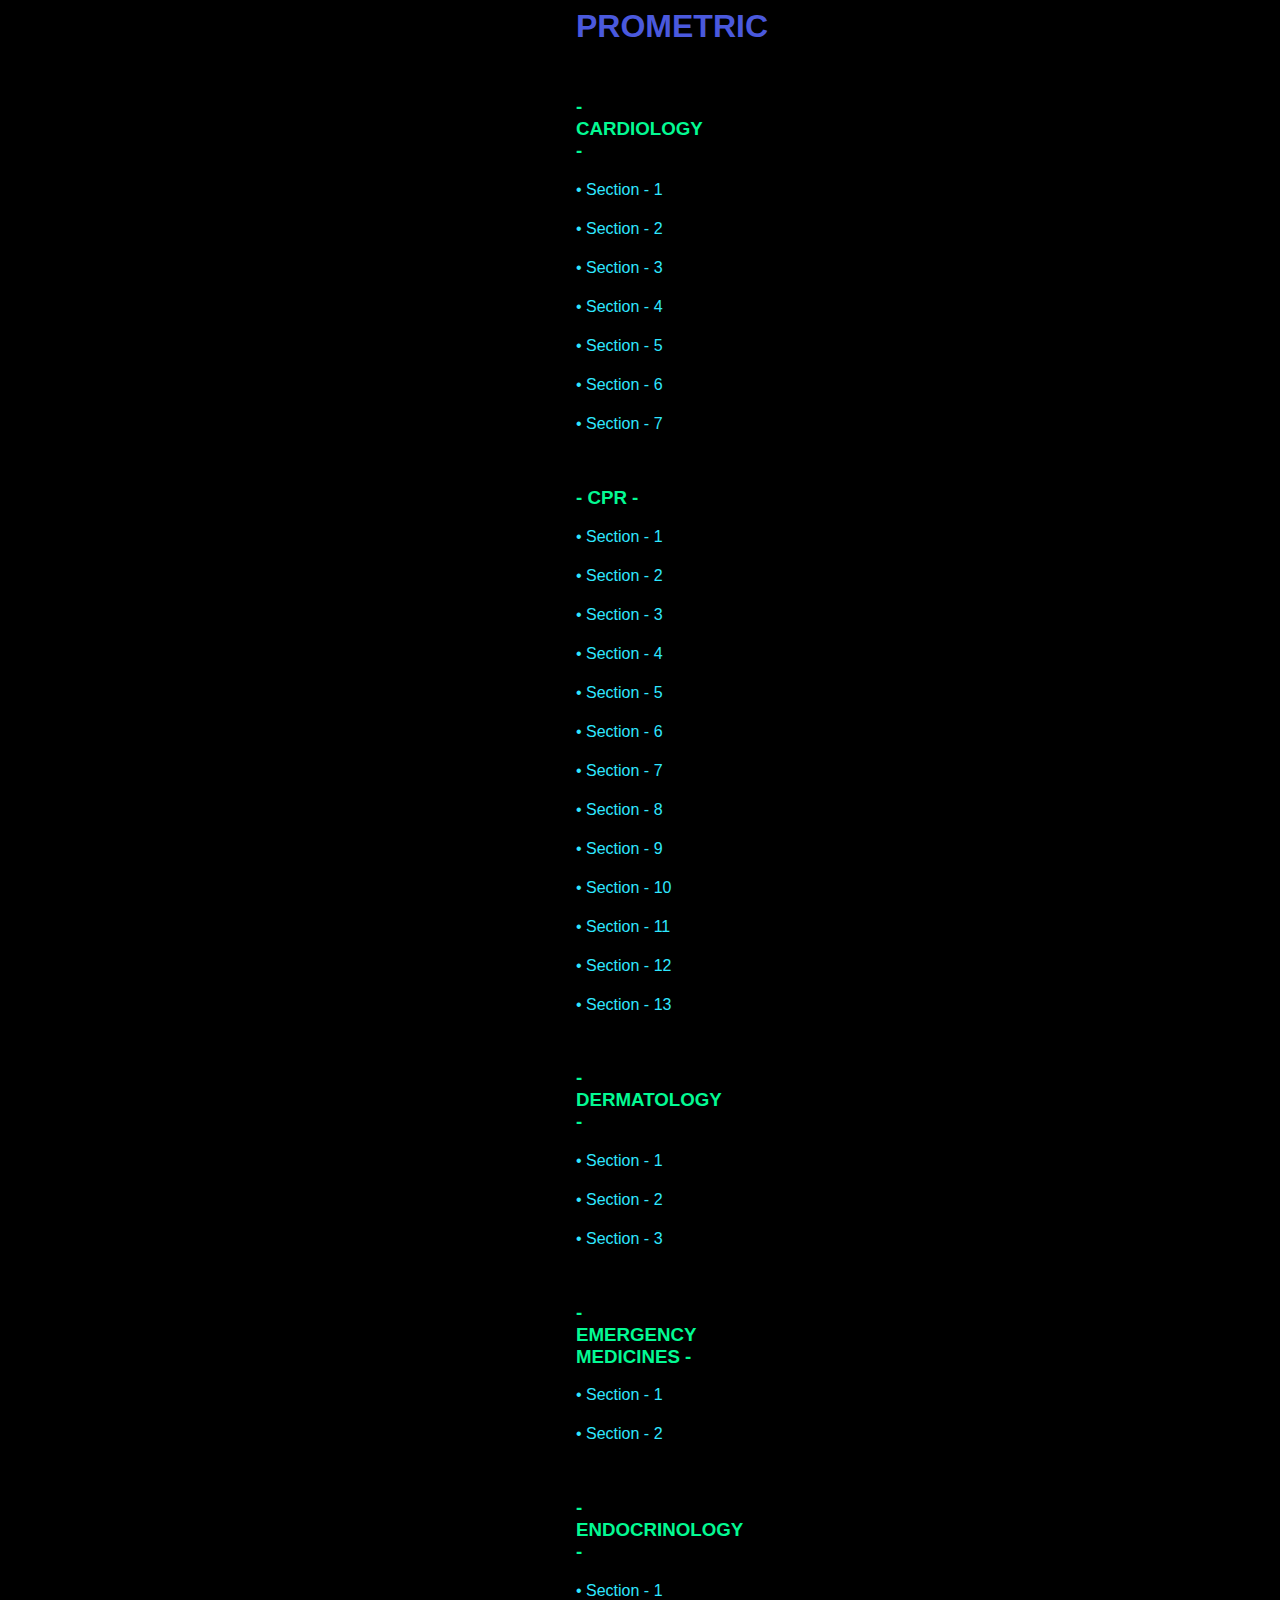
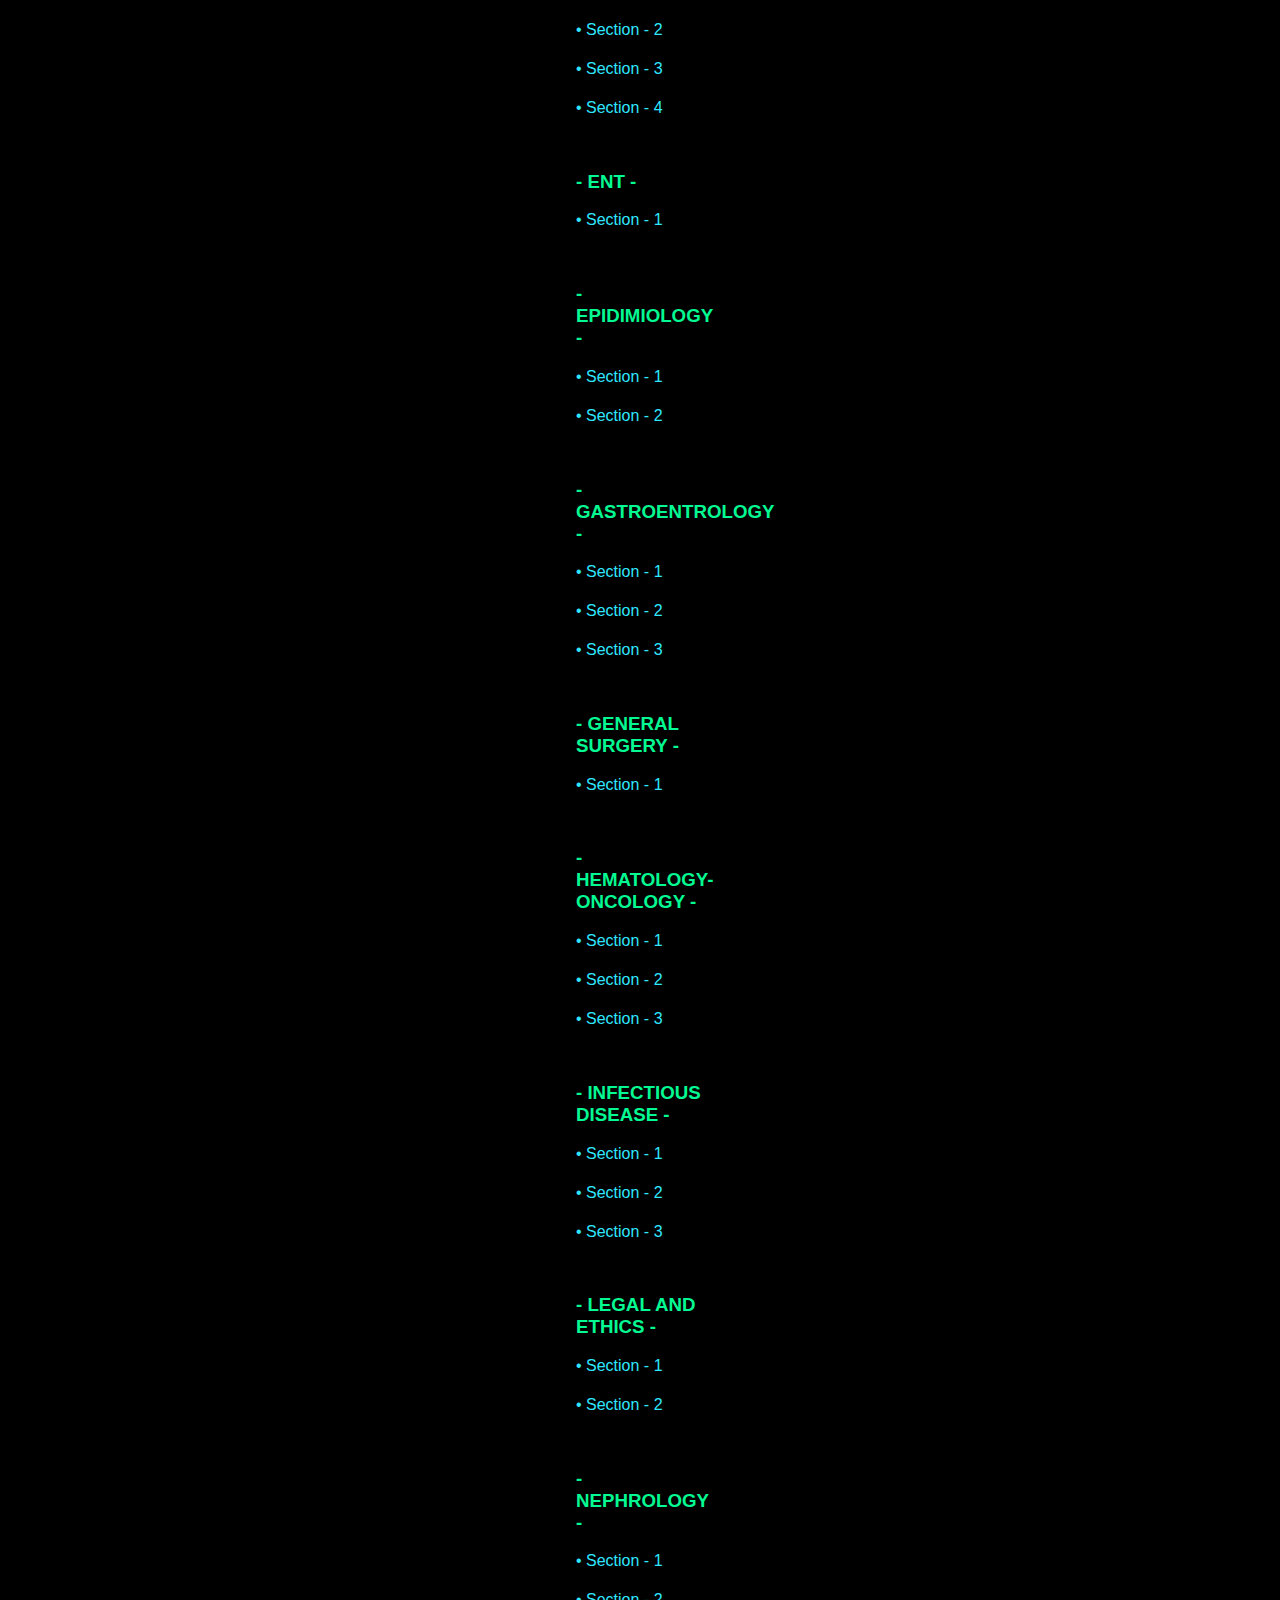
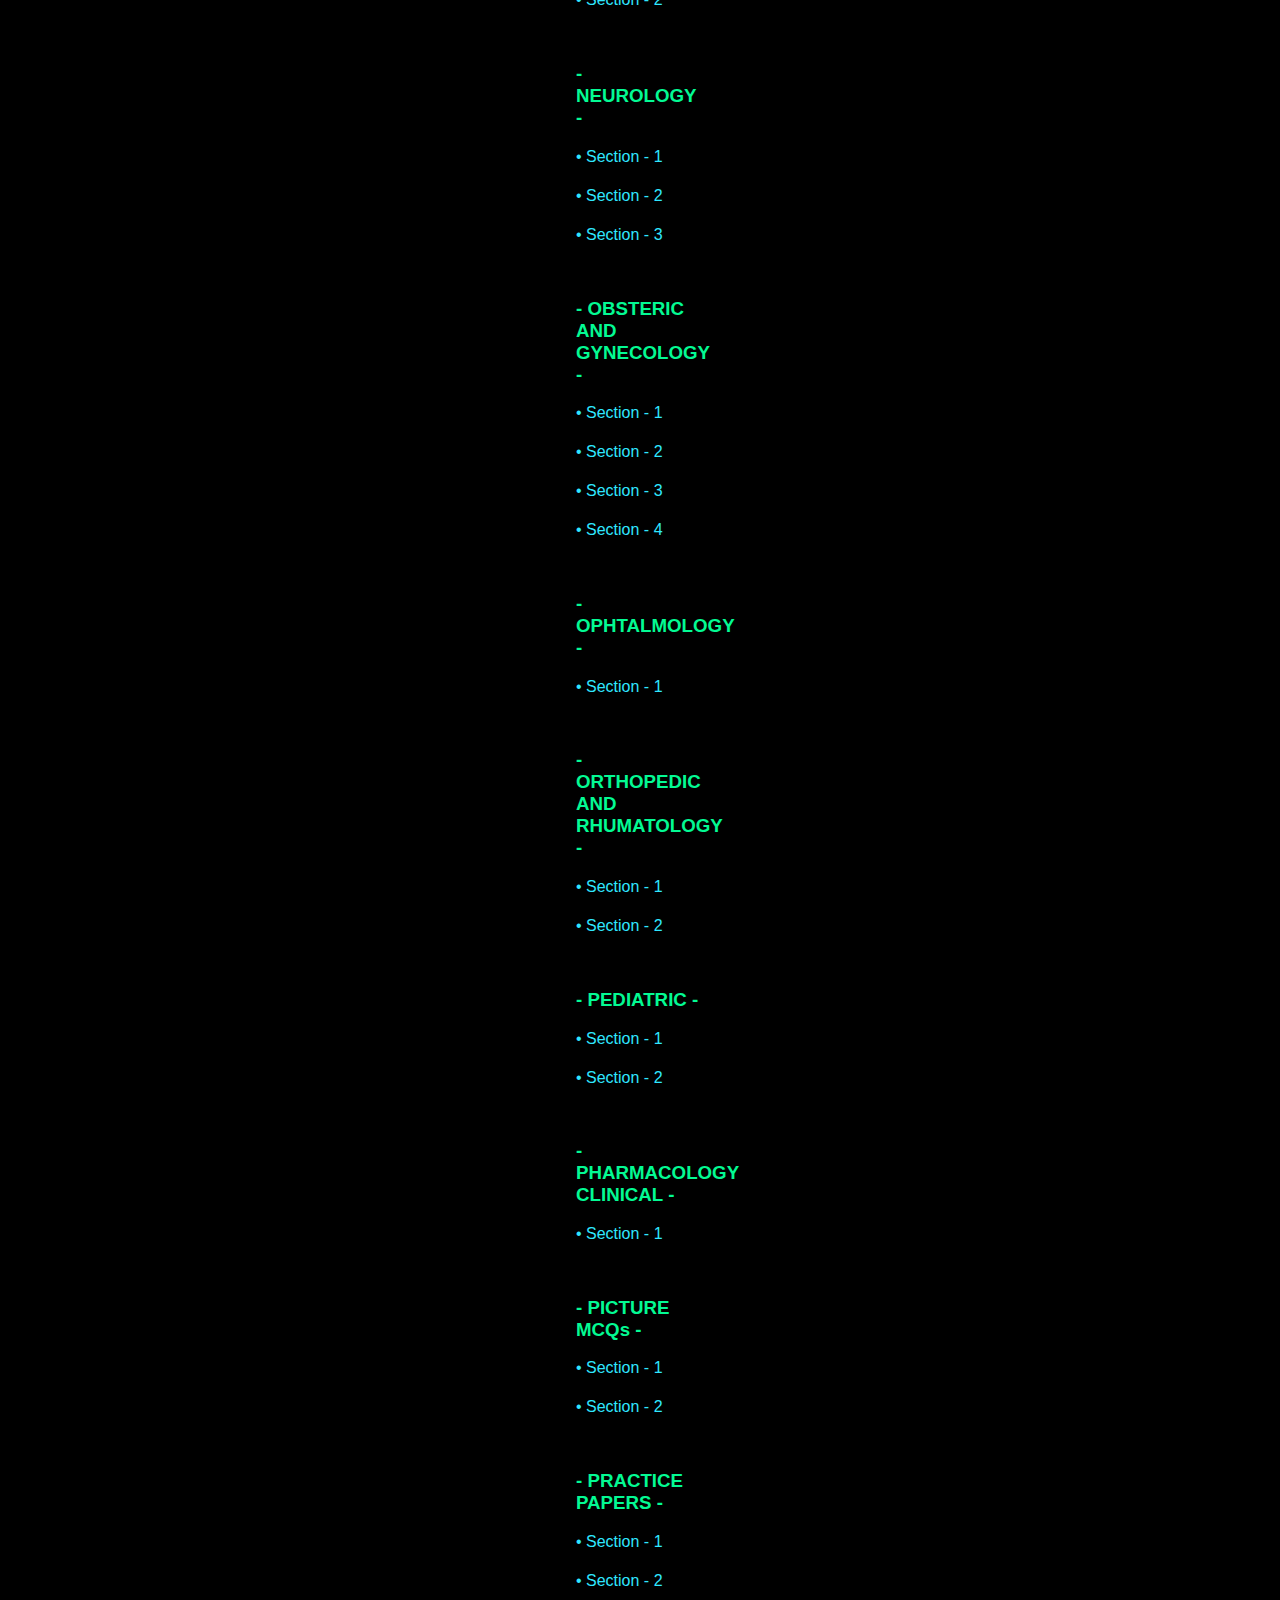
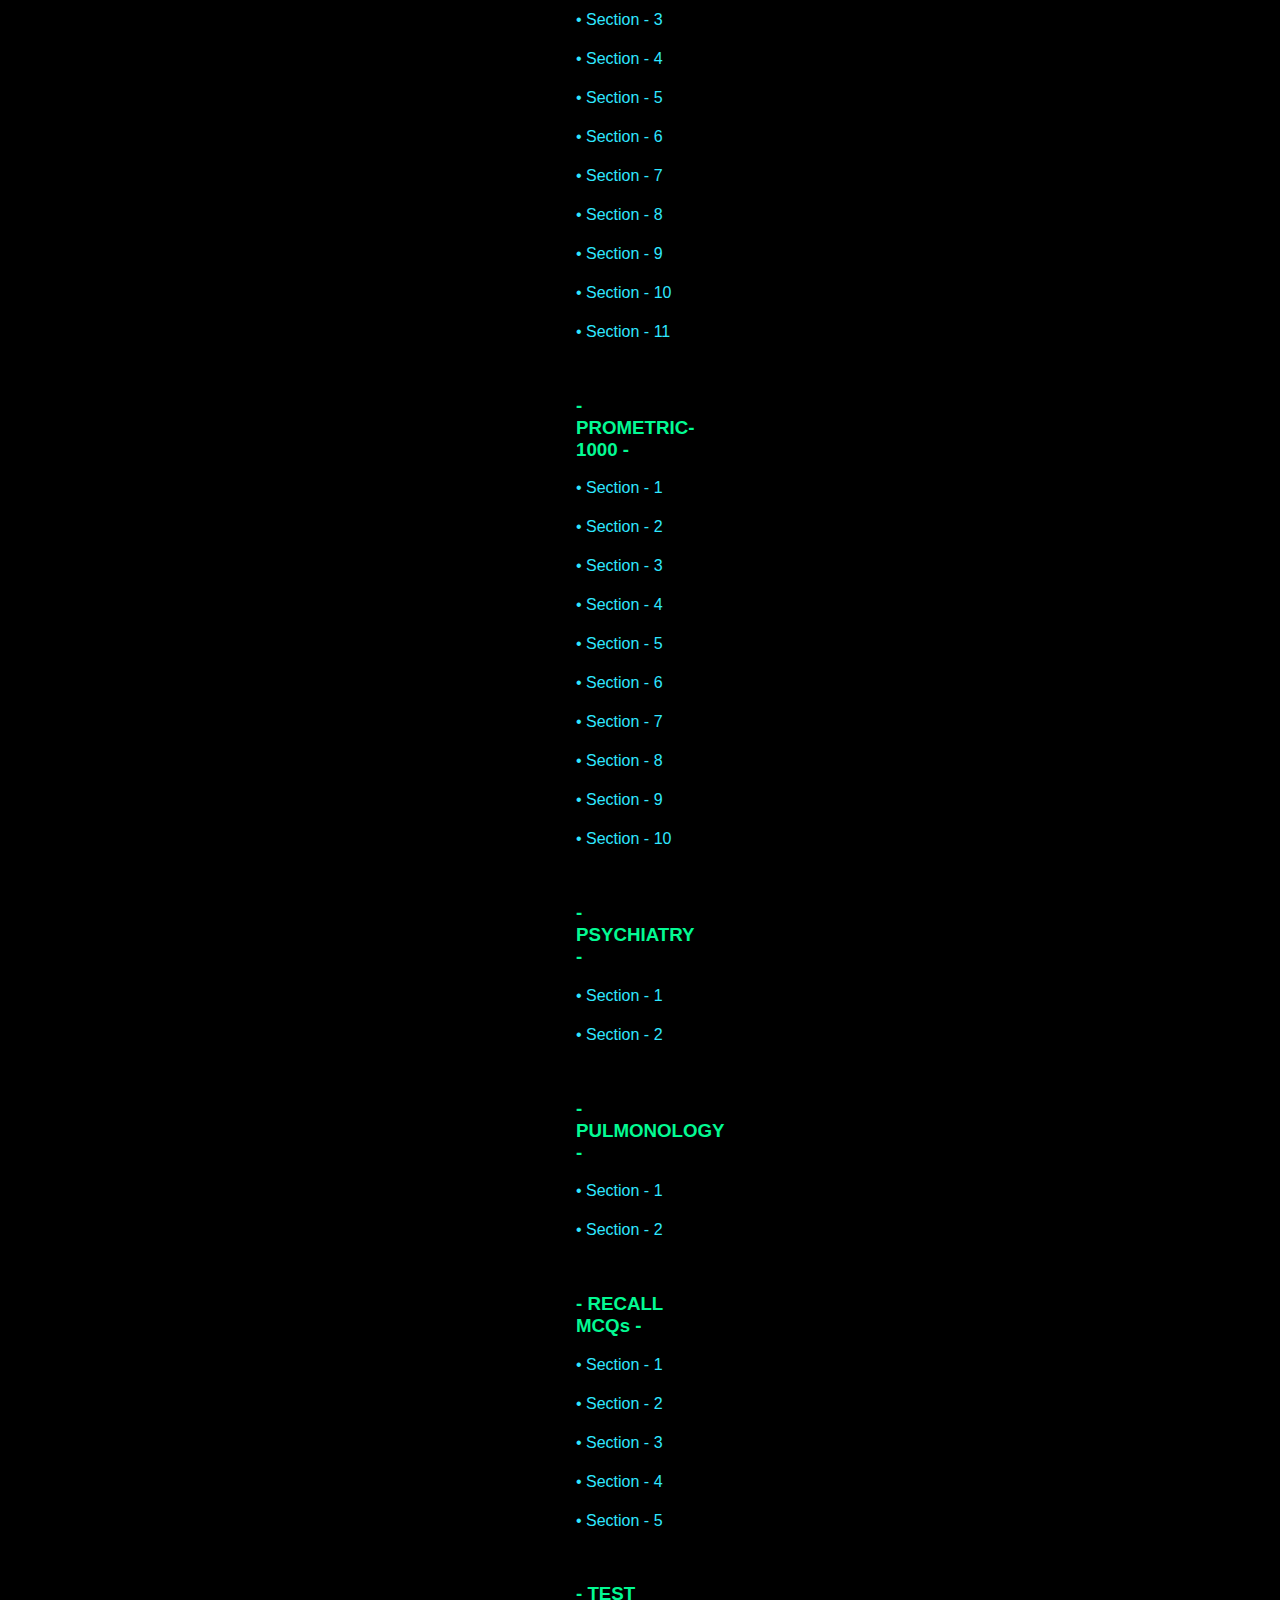
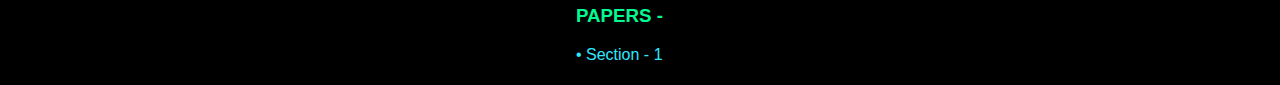
<file: index.html>
<html lang="en">
<head>
    <meta charset="UTF-8">
    <meta http-equiv="X-UA-Compatible" content="IE=edge">
    <meta name="viewport" content="width=device-width, initial-scale=1.0">
    <title>PROMETRIC</title>
    <link rel="stylesheet" href="styles2.css">
</head>
<body>

<h1>PROMETRIC</h1>

<div>
    <h3 class="heading">- CARDIOLOGY -</h3>
    <p class="section" onclick="mcq('CARDIOLOGY/Section-01.js')">• Section - 1</p>
    <p class="section" onclick="mcq('CARDIOLOGY/Section-02.js')">• Section - 2</p>
    <p class="section" onclick="mcq('CARDIOLOGY/Section-03.js')">• Section - 3</p>
    <p class="section" onclick="mcq('CARDIOLOGY/Section-04.js')">• Section - 4</p>
    <p class="section" onclick="mcq('CARDIOLOGY/Section-05.js')">• Section - 5</p>
    <p class="section" onclick="mcq('CARDIOLOGY/Section-06.js')">• Section - 6</p>
    <p class="section" onclick="mcq('CARDIOLOGY/Section-07.js')">• Section - 7</p>
</div>
<div>
    <h3 class="heading">- CPR -</h3>
    <p class="section" onclick="mcq('CPR/Section-01.js')">• Section - 1</p>
    <p class="section" onclick="mcq('CPR/Section-02.js')">• Section - 2</p>
    <p class="section" onclick="mcq('CPR/Section-03.js')">• Section - 3</p>
    <p class="section" onclick="mcq('CPR/Section-04.js')">• Section - 4</p>
    <p class="section" onclick="mcq('CPR/Section-05.js')">• Section - 5</p>
    <p class="section" onclick="mcq('CPR/Section-06.js')">• Section - 6</p>
    <p class="section" onclick="mcq('CPR/Section-07.js')">• Section - 7</p>
    <p class="section" onclick="mcq('CPR/Section-08.js')">• Section - 8</p>
    <p class="section" onclick="mcq('CPR/Section-09.js')">• Section - 9</p>
    <p class="section" onclick="mcq('CPR/Section-10.js')">• Section - 10</p>
    <p class="section" onclick="mcq('CPR/Section-11.js')">• Section - 11</p>
    <p class="section" onclick="mcq('CPR/Section-12.js')">• Section - 12</p>
    <p class="section" onclick="mcq('CPR/Section-13.js')">• Section - 13</p>
</div>
<div>
    <h3 class="heading">- DERMATOLOGY -</h3>
    <p class="section" onclick="mcq('DERMATOLOGY/Section-01.js')">• Section - 1</p>
    <p class="section" onclick="mcq('DERMATOLOGY/Section-02.js')">• Section - 2</p>
    <p class="section" onclick="mcq('DERMATOLOGY/Section-03.js')">• Section - 3</p>
</div>
<div>
    <h3 class="heading">- EMERGENCY MEDICINES -</h3>
    <p class="section" onclick="mcq('EMERGENCY%20MEDICINES/Section-01.js')">• Section - 1</p>
    <p class="section" onclick="mcq('EMERGENCY%20MEDICINES/Section-02.js')">• Section - 2</p>
</div>
<div>
    <h3 class="heading">- ENDOCRINOLOGY -</h3>
    <p class="section" onclick="mcq('ENDOCRINOLOGY/Section-01.js')">• Section - 1</p>
    <p class="section" onclick="mcq('ENDOCRINOLOGY/Section-02.js')">• Section - 2</p>
    <p class="section" onclick="mcq('ENDOCRINOLOGY/Section-03.js')">• Section - 3</p>
    <p class="section" onclick="mcq('ENDOCRINOLOGY/Section-04.js')">• Section - 4</p>
</div>
<div>
    <h3 class="heading">- ENT -</h3>
    <p class="section" onclick="mcq('ENT/Section-01.js')">• Section - 1</p>
</div>
<div>
    <h3 class="heading">- EPIDIMIOLOGY -</h3>
    <p class="section" onclick="mcq('EPIDIMIOLOGY/Section-01.js')">• Section - 1</p>
    <p class="section" onclick="mcq('EPIDIMIOLOGY/Section-02.js')">• Section - 2</p>
</div>
<div>
    <h3 class="heading">- GASTROENTROLOGY -</h3>
    <p class="section" onclick="mcq('GASTROENTROLOGY/Section-01.js')">• Section - 1</p>
    <p class="section" onclick="mcq('GASTROENTROLOGY/Section-02.js')">• Section - 2</p>
    <p class="section" onclick="mcq('GASTROENTROLOGY/Section-03.js')">• Section - 3</p>
</div>
<div>
    <h3 class="heading">- GENERAL SURGERY -</h3>
    <p class="section" onclick="mcq('GENERAL%20SURGERY/Section-01.js')">• Section - 1</p>
</div>
<div>
    <h3 class="heading">- HEMATOLOGY-ONCOLOGY -</h3>
    <p class="section" onclick="mcq('HEMATOLOGY-ONCOLOGY/Section-01.js')">• Section - 1</p>
    <p class="section" onclick="mcq('HEMATOLOGY-ONCOLOGY/Section-02.js')">• Section - 2</p>
    <p class="section" onclick="mcq('HEMATOLOGY-ONCOLOGY/Section-03.js')">• Section - 3</p>
</div>
<div>
    <h3 class="heading">- INFECTIOUS DISEASE -</h3>
    <p class="section" onclick="mcq('INFECTIOUS%20DISEASE/Section-01.js')">• Section - 1</p>
    <p class="section" onclick="mcq('INFECTIOUS%20DISEASE/Section-02.js')">• Section - 2</p>
    <p class="section" onclick="mcq('INFECTIOUS%20DISEASE/Section-03.js')">• Section - 3</p>
</div>
<div>
    <h3 class="heading">- LEGAL AND ETHICS -</h3>
    <p class="section" onclick="mcq('LEGAL%20AND%20ETHICS/Section-01.js')">• Section - 1</p>
    <p class="section" onclick="mcq('LEGAL%20AND%20ETHICS/Section-02.js')">• Section - 2</p>
</div>
<div>
    <h3 class="heading">- NEPHROLOGY -</h3>
    <p class="section" onclick="mcq('NEPHROLOGY/Section-01.js')">• Section - 1</p>
    <p class="section" onclick="mcq('NEPHROLOGY/Section-02.js')">• Section - 2</p>
</div>
<div>
    <h3 class="heading">- NEUROLOGY -</h3>
    <p class="section" onclick="mcq('NEUROLOGY/Section-01.js')">• Section - 1</p>
    <p class="section" onclick="mcq('NEUROLOGY/Section-02.js')">• Section - 2</p>
    <p class="section" onclick="mcq('NEUROLOGY/Section-03.js')">• Section - 3</p>
</div>
<div>
    <h3 class="heading">- OBSTERIC AND GYNECOLOGY -</h3>
    <p class="section" onclick="mcq('OBSTERIC%20AND%20GYNECOLOGY/Section-01.js')">• Section - 1</p>
    <p class="section" onclick="mcq('OBSTERIC%20AND%20GYNECOLOGY/Section-02.js')">• Section - 2</p>
    <p class="section" onclick="mcq('OBSTERIC%20AND%20GYNECOLOGY/Section-03.js')">• Section - 3</p>
    <p class="section" onclick="mcq('OBSTERIC%20AND%20GYNECOLOGY/Section-04.js')">• Section - 4</p>
</div>
<div>
    <h3 class="heading">- OPHTALMOLOGY -</h3>
    <p class="section" onclick="mcq('OPHTALMOLOGY/Section-01.js')">• Section - 1</p>
</div>
<div>
    <h3 class="heading">- ORTHOPEDIC AND RHUMATOLOGY -</h3>
    <p class="section" onclick="mcq('ORTHOPEDIC%20AND%20RHUMATOLOGY/Section-01.js')">• Section - 1</p>
    <p class="section" onclick="mcq('ORTHOPEDIC%20AND%20RHUMATOLOGY/Section-02.js')">• Section - 2</p>
</div>
<div>
    <h3 class="heading">- PEDIATRIC -</h3>
    <p class="section" onclick="mcq('PEDIATRIC/Section-01.js')">• Section - 1</p>
    <p class="section" onclick="mcq('PEDIATRIC/Section-02.js')">• Section - 2</p>
</div>
<div>
    <h3 class="heading">- PHARMACOLOGY CLINICAL -</h3>
    <p class="section" onclick="mcq('PHARMACOLOGY%20CLINICAL/Section-01.js')">• Section - 1</p>
</div>
<div>
    <h3 class="heading">- PICTURE MCQs -</h3>
    <p class="section" onclick="mcq('PICTURE%20MCQs/Section-01.js')">• Section - 1</p>
    <p class="section" onclick="mcq('PICTURE%20MCQs/Section-02.js')">• Section - 2</p>
</div>
<div>
    <h3 class="heading">- PRACTICE PAPERS -</h3>
    <p class="section" onclick="mcq('PRACTICE%20PAPERS/Section-01.js')">• Section - 1</p>
    <p class="section" onclick="mcq('PRACTICE%20PAPERS/Section-02.js')">• Section - 2</p>
    <p class="section" onclick="mcq('PRACTICE%20PAPERS/Section-03.js')">• Section - 3</p>
    <p class="section" onclick="mcq('PRACTICE%20PAPERS/Section-04.js')">• Section - 4</p>
    <p class="section" onclick="mcq('PRACTICE%20PAPERS/Section-05.js')">• Section - 5</p>
    <p class="section" onclick="mcq('PRACTICE%20PAPERS/Section-06.js')">• Section - 6</p>
    <p class="section" onclick="mcq('PRACTICE%20PAPERS/Section-07.js')">• Section - 7</p>
    <p class="section" onclick="mcq('PRACTICE%20PAPERS/Section-08.js')">• Section - 8</p>
    <p class="section" onclick="mcq('PRACTICE%20PAPERS/Section-09.js')">• Section - 9</p>
    <p class="section" onclick="mcq('PRACTICE%20PAPERS/Section-10.js')">• Section - 10</p>
    <p class="section" onclick="mcq('PRACTICE%20PAPERS/Section-11.js')">• Section - 11</p>
</div>
<div>
    <h3 class="heading">- PROMETRIC-1000 -</h3>
    <p class="section" onclick="mcq('PROMETRIC-1000/Section-01.js')">• Section - 1</p>
    <p class="section" onclick="mcq('PROMETRIC-1000/Section-02.js')">• Section - 2</p>
    <p class="section" onclick="mcq('PROMETRIC-1000/Section-03.js')">• Section - 3</p>
    <p class="section" onclick="mcq('PROMETRIC-1000/Section-04.js')">• Section - 4</p>
    <p class="section" onclick="mcq('PROMETRIC-1000/Section-05.js')">• Section - 5</p>
    <p class="section" onclick="mcq('PROMETRIC-1000/Section-06.js')">• Section - 6</p>
    <p class="section" onclick="mcq('PROMETRIC-1000/Section-07.js')">• Section - 7</p>
    <p class="section" onclick="mcq('PROMETRIC-1000/Section-08.js')">• Section - 8</p>
    <p class="section" onclick="mcq('PROMETRIC-1000/Section-09.js')">• Section - 9</p>
    <p class="section" onclick="mcq('PROMETRIC-1000/Section-10.js')">• Section - 10</p>
</div>
<div>
    <h3 class="heading">- PSYCHIATRY -</h3>
    <p class="section" onclick="mcq('PSYCHIATRY/Section-01.js')">• Section - 1</p>
    <p class="section" onclick="mcq('PSYCHIATRY/Section-02.js')">• Section - 2</p>
</div>
<div>
    <h3 class="heading">- PULMONOLOGY -</h3>
    <p class="section" onclick="mcq('PULMONOLOY/Section-01.js')">• Section - 1</p>
    <p class="section" onclick="mcq('PULMONOLOY/Section-02.js')">• Section - 2</p>
</div>
<div>
    <h3 class="heading">- RECALL MCQs -</h3>
    <p class="section" onclick="mcq('RECALL%20MCQs/Section-01.js')">• Section - 1</p>
    <p class="section" onclick="mcq('RECALL%20MCQs/Section-02.js')">• Section - 2</p>
    <p class="section" onclick="mcq('RECALL%20MCQs/Section-03.js')">• Section - 3</p>
    <p class="section" onclick="mcq('RECALL%20MCQs/Section-04.js')">• Section - 4</p>
    <p class="section" onclick="mcq('RECALL%20MCQs/Section-05.js')">• Section - 5</p>
</div>
<div>
    <h3 class="heading">- TEST PAPERS -</h3>
    <p class="section" onclick="mcq('TEST%20PAPERS/Section-01.js')">• Section - 1</p>
</div>



<script>
    function mcq(data){
        console.log(data)
        let go = window.location.href
        go = go.replace('index', 'mcq')
        go = go + '?' + data;
        window.open(go, '_self')
    }
</script>

</body>
</html>
</file>
<file: styles2.css>
body {
  background-color: #000;
  display: block;
  margin-left: auto;
  margin-right: auto;
  width: 10%;
}
label,
h1,
h2,
h3,
h4,
h5,
h6,
p {
  color: rgb(74, 89, 221);
  font-family: Arial, Helvetica, sans-serif;
}
.heading {
  color: rgb(3, 250, 147);
  padding-top: 30px;
}
.section {
  color: rgb(47, 231, 255);
  cursor: pointer;
  padding-bottom: 5px;
}
.center {
  display: block;
  margin-left: auto;
  margin-right: auto;
  width: 10%;
}

@media only screen and (max-width: 700px) {
  body {
    margin-left: 0;
    margin-right: 0;
    width: 100%;
  }
}
</file>
